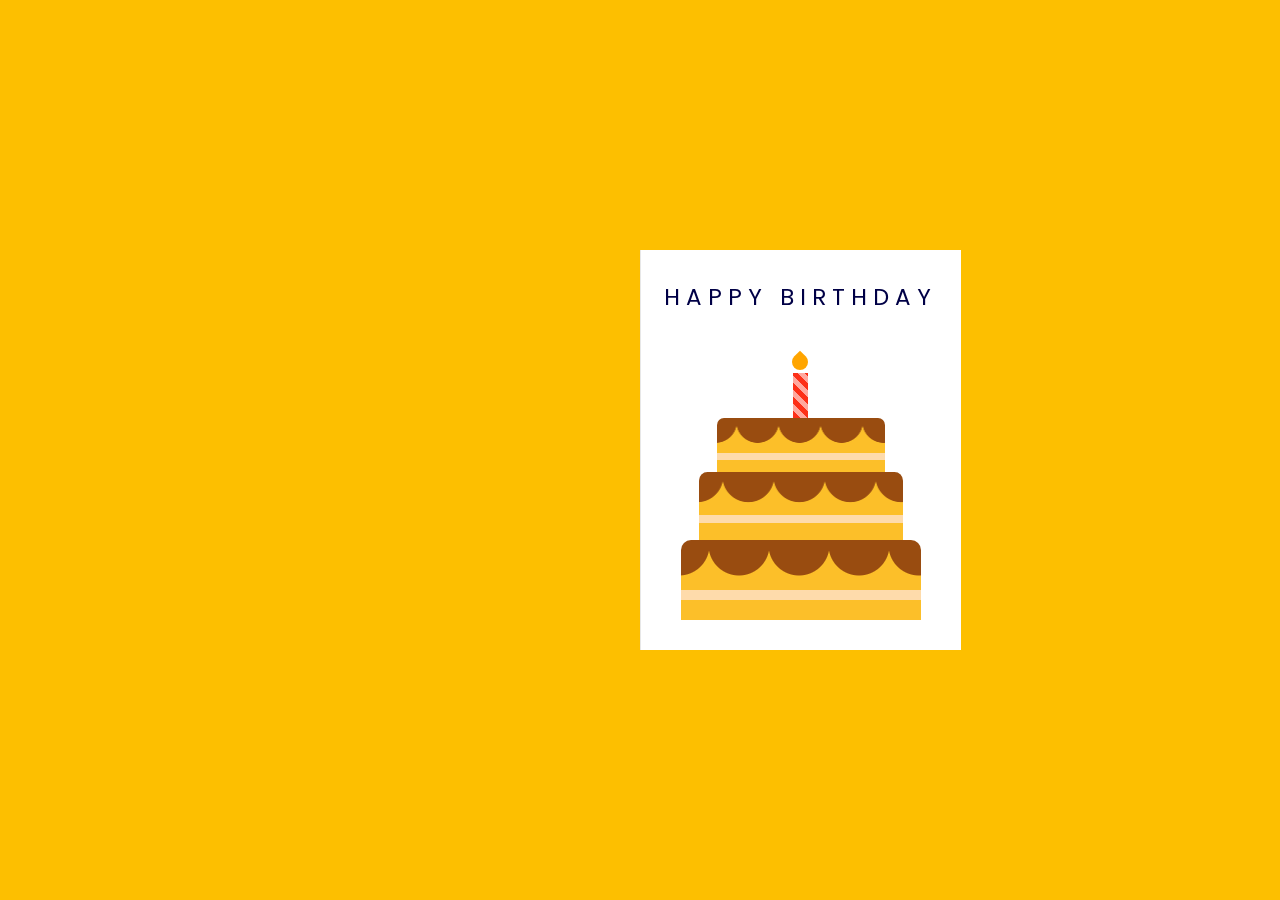
<file: index.html>
<!DOCTYPE html>
<html lang="en">
  <head>
    <meta name="viewport" content="width=device-width, initial-scale=1.0" />
    <title>Birthday Card</title>
    <!-- Facebook Meta Tags 
    <meta property="og:url" content="https://cb5b40a4.hbdcard.pages.dev/theme2/2023/"> -->
    <meta property="og:type" content="website">
    <meta property="og:title" content="Happy Birthday">
    <meta property="og:description" content="Happy Birthday Card">
    <meta property="og:image" content="/theme1.png">
  
    <!-- Twitter Meta Tags 
    <meta property="twitter:url" content="https://cb5b40a4.hbdcard.pages.dev/theme2/2023/"> 
    <meta property="twitter:domain" content="cb5b40a4.hbdcard.pages.dev"> -->
    <meta name="twitter:card" content="summary_large_image">
    <meta name="twitter:title" content="Happy Birthday">
    <meta name="twitter:description" content="Happy Birthday Card">
    <meta name="twitter:image" content="/theme1.png">
    <!-- Google Font-->
    <link
      href="https://fonts.googleapis.com/css2?family=Poppins&display=swap"
      rel="stylesheet"
    />
    <!-- Stylesheet -->
    <link rel="stylesheet" href="style.css" />
  </head>
  <body>
    <div class="card">
      <div class="outside">
        <div class="front">
          <p>Happy Birthday</p>
          <div class="cake">
            <div class="top-layer"></div>
            <div class="middle-layer"></div>
            <div class="bottom-layer"></div>
            <div class="candle"></div>
          </div>
        </div>
        <div class="back"></div>
      </div>
      <div class="inside">
        <p>Wishing you a very happy birthday filled with love and laughter</p>
        <h1>&#127873;</h1>
      </div>
    </div>
  </body>
</html>
</file>
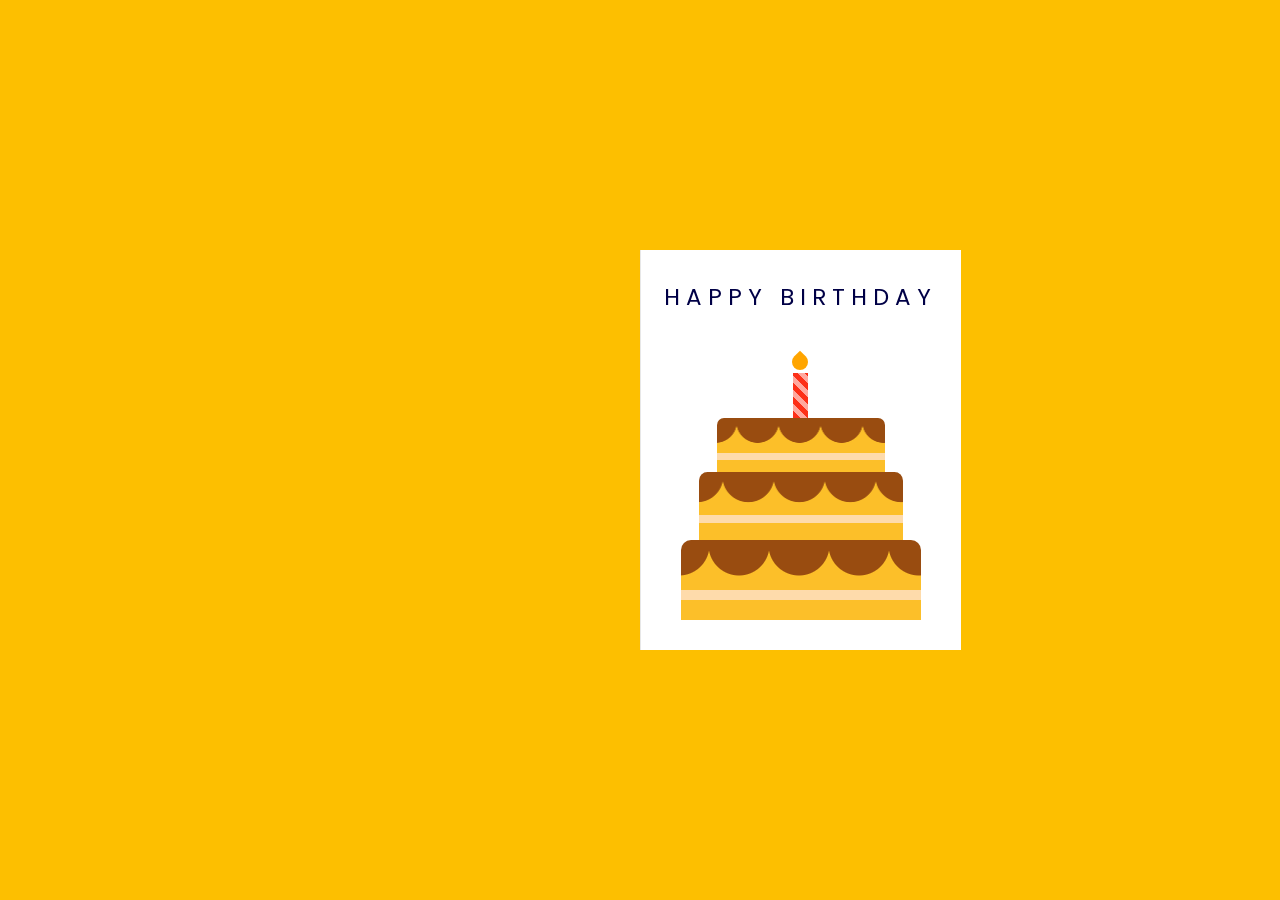
<file: theme1/2023/index.html>
<!DOCTYPE html>
<html lang="en">
  <head>
    <meta name="viewport" content="width=device-width, initial-scale=1.0" />
    <title>Birthday Card</title>
    <meta name="description" content="Happy Birthday Card">

    <!-- Facebook Meta Tags 
    <meta property="og:url" content="https://cb5b40a4.hbdcard.pages.dev/theme2/2023/"> -->
    <meta property="og:type" content="website">
    <meta property="og:title" content="Happy Birthday">
    <meta property="og:description" content="Happy Birthday Card">
    <meta property="og:image" content="/theme1.png">
  
    <!-- Twitter Meta Tags 
    <meta property="twitter:url" content="https://cb5b40a4.hbdcard.pages.dev/theme2/2023/"> 
    <meta property="twitter:domain" content="cb5b40a4.hbdcard.pages.dev"> -->
    <meta name="twitter:card" content="summary_large_image">
    <meta name="twitter:title" content="Happy Birthday">
    <meta name="twitter:description" content="Happy Birthday Card">
    <meta name="twitter:image" content="/theme1.png">
  
    <!-- Google Font-->
    <link
      href="https://fonts.googleapis.com/css2?family=Poppins&display=swap"
      rel="stylesheet"
    />
    <!-- Stylesheet -->
    <link rel="stylesheet" href="../style.css" />
  </head>
  <body>
    <div class="card">
      <div class="outside">
        <div class="front">
          <p>Happy Birthday</p>
          <div class="cake">
            <div class="top-layer"></div>
            <div class="middle-layer"></div>
            <div class="bottom-layer"></div>
            <div class="candle"></div>
          </div>
        </div>
        <div class="back"></div>
      </div>
      <div class="inside">
        <p>Wishing you a very happy birthday filled with love and laughter</p>
        <p> HBD จ้า ~</p>
        <h1>&#127873;</h1>
      </div>
    </div>
  </body>
</html>
</file>
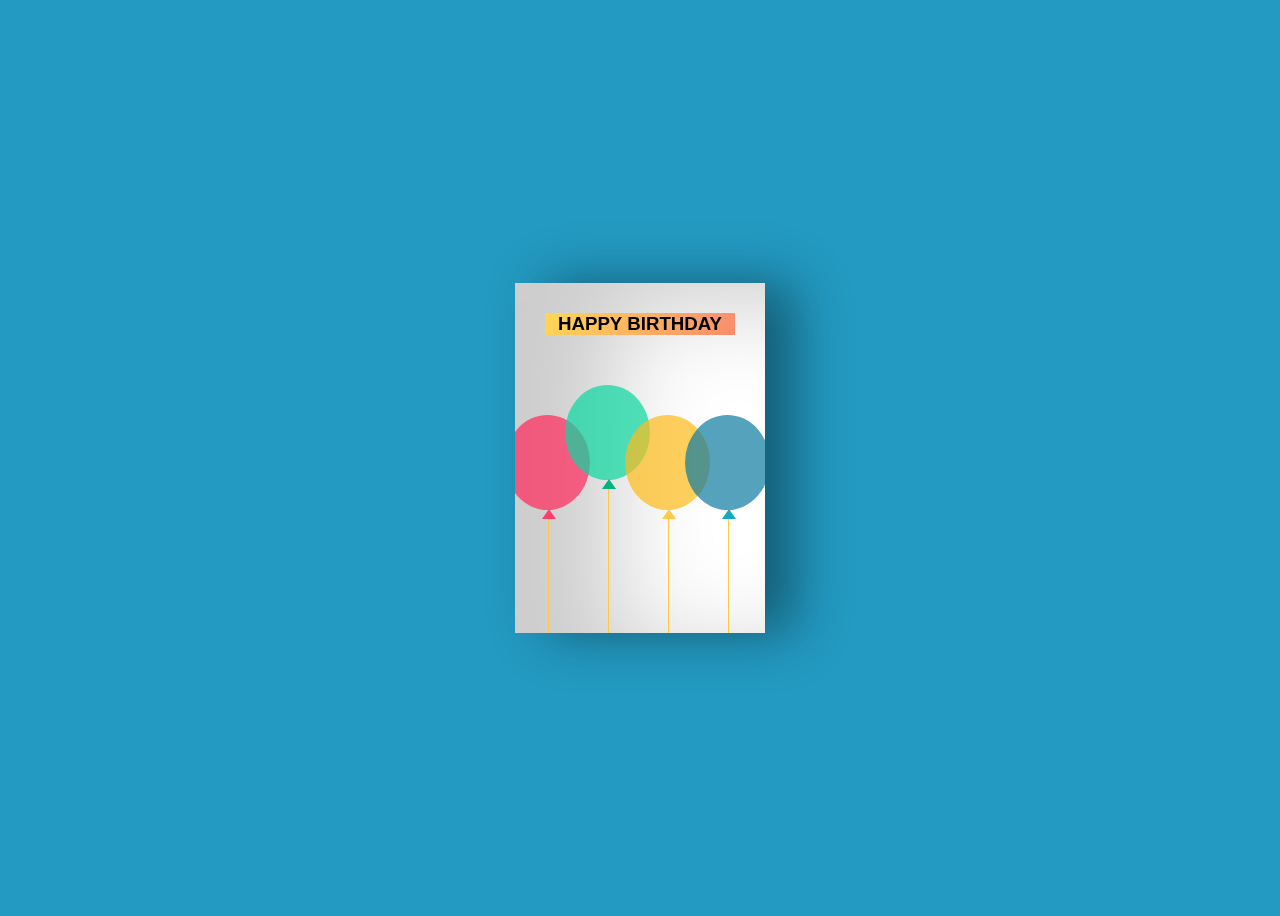
<file: theme2/2023/index.html>
<!DOCTYPE html>
<html lang="en">
  <head>
    <meta charset="UTF-8" />
    <meta http-equiv="X-UA-Compatible" content="IE=edge" />
    <meta name="viewport" content="width=device-width, initial-scale=1.0" />
    <title>Happy Birthday</title>
    <!-- Facebook Meta Tags 
    <meta property="og:url" content="https://cb5b40a4.hbdcard.pages.dev/theme2/2023/"> -->
    <meta property="og:type" content="website">
    <meta property="og:title" content="Happy Birthday">
    <meta property="og:description" content="Happy Birthday Card">
    <meta property="og:image" content="/theme2.png">
  
    <!-- Twitter Meta Tags 
    <meta property="twitter:url" content="https://cb5b40a4.hbdcard.pages.dev/theme2/2023/"> 
    <meta property="twitter:domain" content="cb5b40a4.hbdcard.pages.dev"> -->
    <meta name="twitter:card" content="summary_large_image">
    <meta name="twitter:title" content="Happy Birthday">
    <meta name="twitter:description" content="Happy Birthday Card">
    <meta name="twitter:image" content="/theme2.png">
    <!-- CSS -->
    <link rel="stylesheet" href="../style.css" />
  </head>
  <body>
    <div class="birthdayCard">
      <div class="cardFront">
        <h3 class="happy">HAPPY BIRTHDAY</h3>
        <div class="balloons">
          <div class="balloon-1"></div>
          <div class="balloon-2"></div>
          <div class="balloon-3"></div>
          <div class="balloon-4"></div>
        </div>
      </div>
      <div class="cardInside">
        <h3 class="back">HAPPY BIRTHDAY</h3>
        <p>Wishing you a very happy birthday filled with love and laughter</p>
        <p>
          HBD จ้า ~
        </p>
        <p class="name"></p>
      </div>
    </div>
  </body>
</html>
</file>
<file: style.css>
* {
    padding: 0;
    margin: 0;
    box-sizing: border-box;
    font-family: "Poppins", sans-serif;
  }
  body {
    background-color: #fdbf00;
  }
  .card {
    width: 640px;
    height: 400px;
    position: absolute;
    margin: auto;
    left: 0;
    right: 0;
    top: 0;
    bottom: 0;
    -webkit-perspective: 1200px;
    perspective: 1200px;
    transition: 1s;
  }
  .card:hover {
    transform: rotate(-5deg);
  }
  .card:hover .outside {
    transform: rotateY(-130deg);
  }
  .outside,
  .inside {
    height: 100%;
    width: 50%;
    position: absolute;
    left: 50.1%;
  }
  .inside {
    background: linear-gradient(to right, #e7e7e7, #ffffff 30%);
    line-height: 3;
    padding: 0 20px;
    text-align: center;
    display: flex;
    flex-direction: column;
    justify-content: space-around;
    align-items: center;
    left: 50%;
  }
  .outside {
    -webkit-transform-style: preserve-3d;
    transform-style: preserve-3d;
    z-index: 1;
    transform-origin: left;
    transition: 2s;
    cursor: pointer;
  }
  .front,
  .back {
    height: 100%;
    width: 100%;
    position: absolute;
    -webkit-backface-visibility: hidden;
    backface-visibility: hidden;
    transform: rotateX(0deg);
  }
  .front {
    background-color: #ffffff;
  }
  .back {
    transform: rotateY(180deg);
    background: linear-gradient(to left, #e7e7e7, #ffffff 30%);
  }
  .cake {
    width: 100%;
    position: absolute;
    bottom: 30px;
  }
  .top-layer,
  .middle-layer,
  .bottom-layer {
    height: 80px;
    width: 240px;
    background-repeat: repeat;
    background-size: 60px 100px;
    background-position: 28px 0;
    background-image: linear-gradient(
        transparent 50px,
        #fedbab 50px,
        #fedbab 60px,
        transparent 60px
      ),
      radial-gradient(circle at 30px 5px, #994c10 30px, #fcbf29 31px);
    border-radius: 10px 10px 0 0;
    position: relative;
    margin: auto;
  }
  .middle-layer {
    transform: scale(0.85);
    top: 6px;
  }
  .top-layer {
    transform: scale(0.7);
    top: 26px;
  }
  .candle {
    height: 45px;
    width: 15px;
    background: repeating-linear-gradient(
      45deg,
      #fd3018 0,
      #fd3018 5px,
      #ffa89e 5px,
      #ffa89e 10px
    );
    position: absolute;
    margin: auto;
    left: 0;
    right: 0;
    bottom: 202px;
  }
  .candle:before {
    content: "";
    position: absolute;
    height: 16px;
    width: 16px;
    background-color: #ffa500;
    border-radius: 0 50% 50% 50%;
    bottom: 48px;
    transform: rotate(45deg);
    left: -1px;
  }
  .outside p {
    font-size: 23px;
    text-transform: uppercase;
    margin-top: 30px;
    text-align: center;
    letter-spacing: 6px;
    color: #000046;
  }
  .inside h1 {
    font-size: 120px;
    line-height: 120px;
  }
</file>
<file: theme1/style.css>
* {
    padding: 0;
    margin: 0;
    box-sizing: border-box;
    font-family: "Poppins", sans-serif;
  }
  body {
    background-color: #fdbf00;
  }
  .card {
    width: 640px;
    height: 400px;
    position: absolute;
    margin: auto;
    left: 0;
    right: 0;
    top: 0;
    bottom: 0;
    -webkit-perspective: 1200px;
    perspective: 1200px;
    transition: 1s;
  }
  .card:hover {
    transform: rotate(-5deg);
  }
  .card:hover .outside {
    transform: rotateY(-130deg);
  }
  .outside,
  .inside {
    height: 100%;
    width: 50%;
    position: absolute;
    left: 50.1%;
  }
  .inside {
    background: linear-gradient(to right, #e7e7e7, #ffffff 30%);
    line-height: 3;
    padding: 0 20px;
    text-align: center;
    display: flex;
    flex-direction: column;
    justify-content: space-around;
    align-items: center;
    left: 50%;
  }
  .outside {
    -webkit-transform-style: preserve-3d;
    transform-style: preserve-3d;
    z-index: 1;
    transform-origin: left;
    transition: 2s;
    cursor: pointer;
  }
  .front,
  .back {
    height: 100%;
    width: 100%;
    position: absolute;
    -webkit-backface-visibility: hidden;
    backface-visibility: hidden;
    transform: rotateX(0deg);
  }
  .front {
    background-color: #ffffff;
  }
  .back {
    transform: rotateY(180deg);
    background: linear-gradient(to left, #e7e7e7, #ffffff 30%);
  }
  .cake {
    width: 100%;
    position: absolute;
    bottom: 30px;
  }
  .top-layer,
  .middle-layer,
  .bottom-layer {
    height: 80px;
    width: 240px;
    background-repeat: repeat;
    background-size: 60px 100px;
    background-position: 28px 0;
    background-image: linear-gradient(
        transparent 50px,
        #fedbab 50px,
        #fedbab 60px,
        transparent 60px
      ),
      radial-gradient(circle at 30px 5px, #994c10 30px, #fcbf29 31px);
    border-radius: 10px 10px 0 0;
    position: relative;
    margin: auto;
  }
  .middle-layer {
    transform: scale(0.85);
    top: 6px;
  }
  .top-layer {
    transform: scale(0.7);
    top: 26px;
  }
  .candle {
    height: 45px;
    width: 15px;
    background: repeating-linear-gradient(
      45deg,
      #fd3018 0,
      #fd3018 5px,
      #ffa89e 5px,
      #ffa89e 10px
    );
    position: absolute;
    margin: auto;
    left: 0;
    right: 0;
    bottom: 202px;
  }
  .candle:before {
    content: "";
    position: absolute;
    height: 16px;
    width: 16px;
    background-color: #ffa500;
    border-radius: 0 50% 50% 50%;
    bottom: 48px;
    transform: rotate(45deg);
    left: -1px;
  }
  .outside p {
    font-size: 23px;
    text-transform: uppercase;
    margin-top: 30px;
    text-align: center;
    letter-spacing: 6px;
    color: #000046;
  }
  .inside h1 {
    font-size: 120px;
    line-height: 120px;
  }
</file>
<file: theme2/style.css>
body {
    display: flex;
    align-items: center;
    justify-content: center;
    height: 100vh;
    background-color: #239ac2;
  }
  
  .birthdayCard {
    position: relative;
    width: 250px;
    height: 350px;
    cursor: pointer;
    transform-style: preserve-3d;
    transform: perspective(2500px);
    transition: 1s;
  }
  
  .birthdayCard:hover {
    transform: perspective(2500px) rotate(5deg);
    box-shadow: inset 100px 20px 100px rgba(0, 0, 0, 0.2),
      0 10px 100px rgba(0, 0, 0, 0.5);
  }
  
  .birthdayCard:hover .cardFront {
    transform: rotateY(-160deg);
  }
  
  .birthdayCard:hover .happy {
    visibility: hidden;
  }
  
  .cardFront {
    position: relative;
    background-color: #fff;
    width: 250px;
    height: 350px;
    overflow: hidden;
    transform-origin: left;
    box-shadow: inset 100px 20px 100px rgba(0, 0, 0, 0.2),
      30px 0 50px rgba(0, 0, 0, 0.4);
    transition: 0.6s;
  }
  
  .happy {
    font-family: Tahoma, sans-serif;
    text-align: center;
    margin: 30px;
    background-image: linear-gradient(120deg, #ffd856 0%, #f98c6e 100%);
    transition: 0.1s;
  }
  
  .balloons {
    position: absolute;
  }
  
  .balloon-1,
  .balloon-2,
  .balloon-3,
  .balloon-4 {
    position: absolute;
    width: 85px;
    height: 95px;
    border-radius: 50%;
  }
  
  .balloon-1 {
    background-color: rgba(255, 40, 90, 0.7);
    left: -10px;
    top: 50px;
  }
  
  .balloon-2 {
    background-color: rgba(9, 215, 160, 0.7);
    left: 50px;
    top: 20px;
  }
  
  .balloon-3 {
    background-color: rgba(255, 186, 26, 0.7);
    left: 110px;
    top: 50px;
  }
  
  .balloon-4 {
    background-color: rgba(12, 122, 159, 0.7);
    left: 170px;
    top: 50px;
  }
  
  .balloon-1::before,
  .balloon-2::before,
  .balloon-3::before,
  .balloon-4::before {
    content: "";
    position: absolute;
    width: 1px;
    height: 155px;
    background-color: #ffc848;
    top: 95px;
    left: 43px;
  }
  
  .balloon-1::after,
  .balloon-2::after,
  .balloon-3::after,
  .balloon-4::after {
    content: "";
    position: absolute;
    border-right: 7px solid transparent;
    border-left: 7px solid transparent;
    top: 94px;
    left: 37px;
  }
  
  .balloon-1::after {
    border-bottom: 10px solid #ff3e6b;
  }
  
  .balloon-2::after {
    border-bottom: 10px solid #04b183;
  }
  
  .balloon-3::after {
    border-bottom: 10px solid #ffc94c;
  }
  
  .balloon-4::after {
    border-bottom: 10px solid #13a9bd;
  }
  
  .cardInside {
    position: absolute;
    background-color: #fff;
    width: 250px;
    height: 350px;
    z-index: -1;
    left: 0;
    top: 0;
    box-shadow: inset 100px 20px 100px rgba(0, 0, 0, 0.2);
  }
  
  p {
    /*font-family: "Brush Script MT", cursive;*/
    font-family: "Poppins", sans-serif;
    margin: 40px;
    color: #333;
  }
  
  .name {
    position: absolute;
    left: 150px;
    top: 200px;
    color: #333;
  }
  
  .back {
    font-family: Tahoma, sans-serif;
    color: #333;
    text-align: center;
    margin: 30px;
    outline-color: #333;
    outline-style: dotted;
  }
</file>
